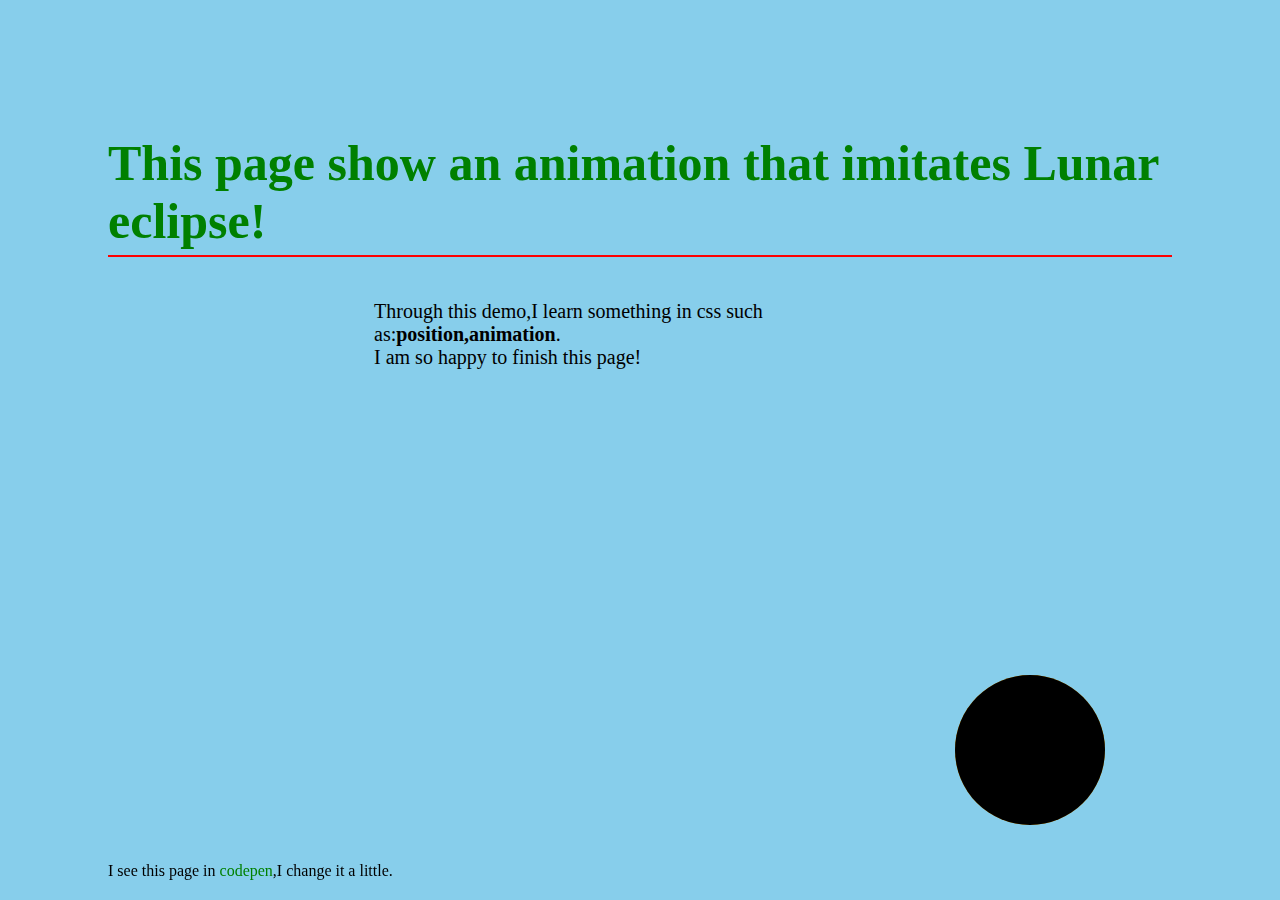
<file: index.html>
<!DOCTYPE html>
<html>
<head>
<title>moon</title>
<link rel='stylesheet' type='text/css' href = 'style.css'></link>
</head>
<body>

<div id='text'>
<h1>This page show an animation that imitates Lunar eclipse!</h1>
<p>Through this demo,I learn something in css such as:<b>position,animation</b>.<br>I am so happy to finish this page!</p>
<footer>I see this page in <a href="http://codepen.io/yuzai20/pen/bwGbbr">codepen</a>,I change it a little.</footer>
</div>
<div class = 'back'>
<div class= 'container'>
<div class="moon"></div>
<div class='dog'></div>
</div>
</div>

</body>
</html>
</file>
<file: style.css>
#text{
	font-family: Verdana;
	margin:50px;
	padding:50px;
}
#text h1{
	color:green;
	font-size:50px;
	padding-bottom: 5px;
	border-bottom: 2px solid red;
}
#text p{
	margin:auto;
	padding:10px 20px;
	width:50%;
	height:20%;
	font-size: 20px;
	animation: colorchange 10s infinite linear;
}
#text footer{
	position:fixed;
	bottom:20px;
}
#text footer a:link{
	text-decoration: none;
	color:green;
}
#text footer a:visited{
	text-decoration: none;
	color:black;
}
#text footer a:hover{
	text-decoration: underline;
	color:red;
}
#text footer a:active{
	text-decoration: underline;
	color:blue;
}
body {
  background-color: skyblue;
/*  border:5px yellow solid;*/
}
.back{
	position:fixed;
	bottom:0px;
	right:0px;
	width:500px;
	height:25%;
	animation: colorchange 10s infinite linear;
/*	border:5px green solid;*/
}
.container {
  position:relative;
  left:35%;
  width: 150px;
  height: 150px;
/*  border:5px red solid;*/
}
.moon, .dog {
  position:absolute;
  top: 0;
  width: 150px;
  height: 150px;
  border-radius: 100%;
/*  border:5px yellow solid;*/
  z-index:1;

}

.moon {
  background: #FEAD03;
}

.dog {
  background: #000;
  animation: time 10s infinite linear, colorchange 10s infinite linear;
}

@keyframes colorchange{
  0% {
    background: #fff;
  }
  50% {
    background: #000;
  }
  100% {
    background: #fff;
  }
}
@keyframes time {
  0% {
    left: 160px;
  }
  100% {
    left: -160px;
  }
}
</file>
